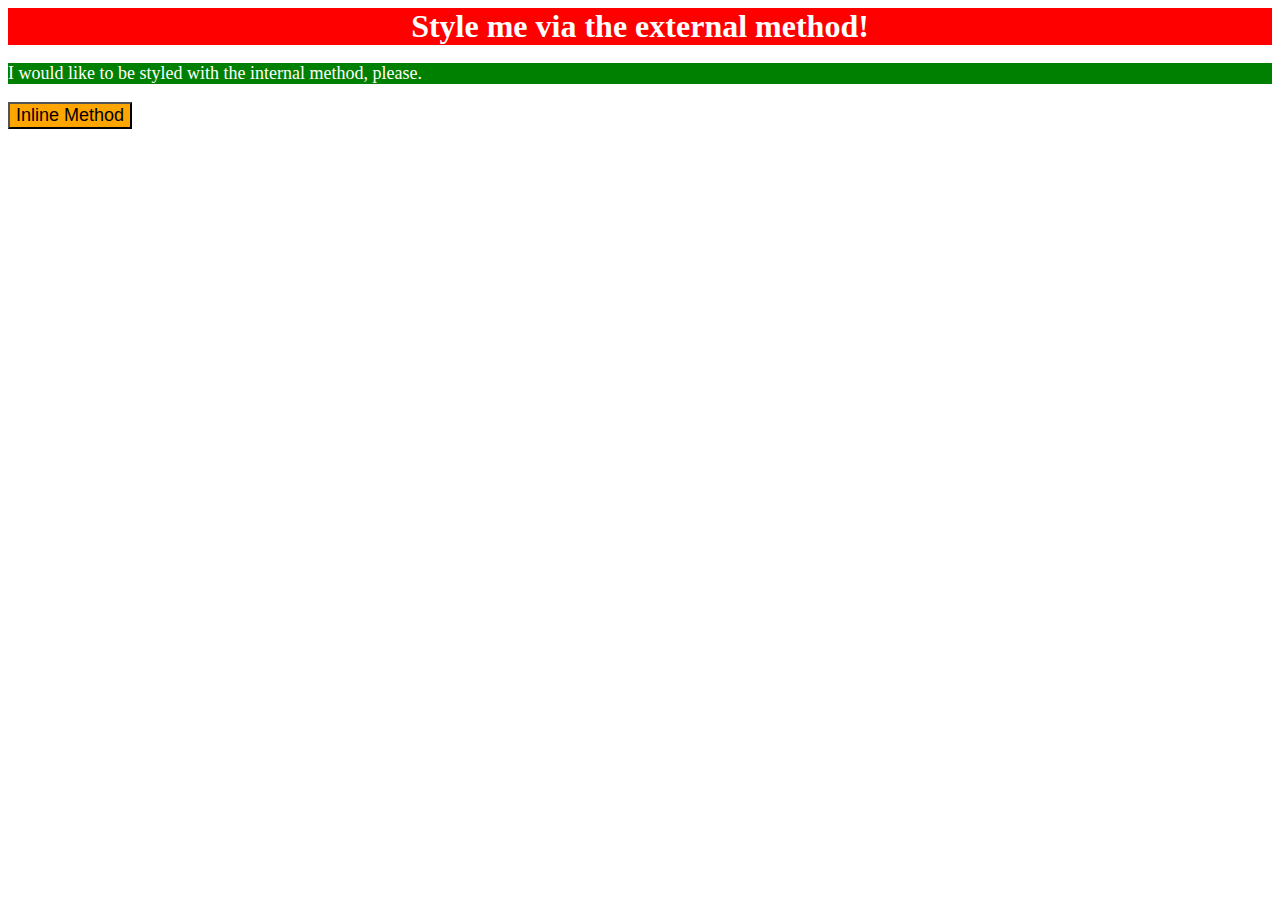
<file: foundations/intro-to-css/01-css-methods/index.html>
<!DOCTYPE html>
<html lang="en">
  <head>
    <meta charset="UTF-8">
    <meta http-equiv="X-UA-Compatible" content="IE=edge">
    <meta name="viewport" content="width=device-width, initial-scale=1.0">
    <link rel="stylesheet" href="styles.css">
    <title>Methods for Adding CSS</title>
    <style>
      p {
        background-color: green; 
        color: white;
        font-size: 18px;
      }
    </style>
  </head>
  <body>
    <div>Style me via the external method!</div>
    <p>I would like to be styled with the internal method, please.</p>
    <button style="background-color: orange; font-size: 18px">
      Inline Method
    </button>
  </body>
</html>
</file>
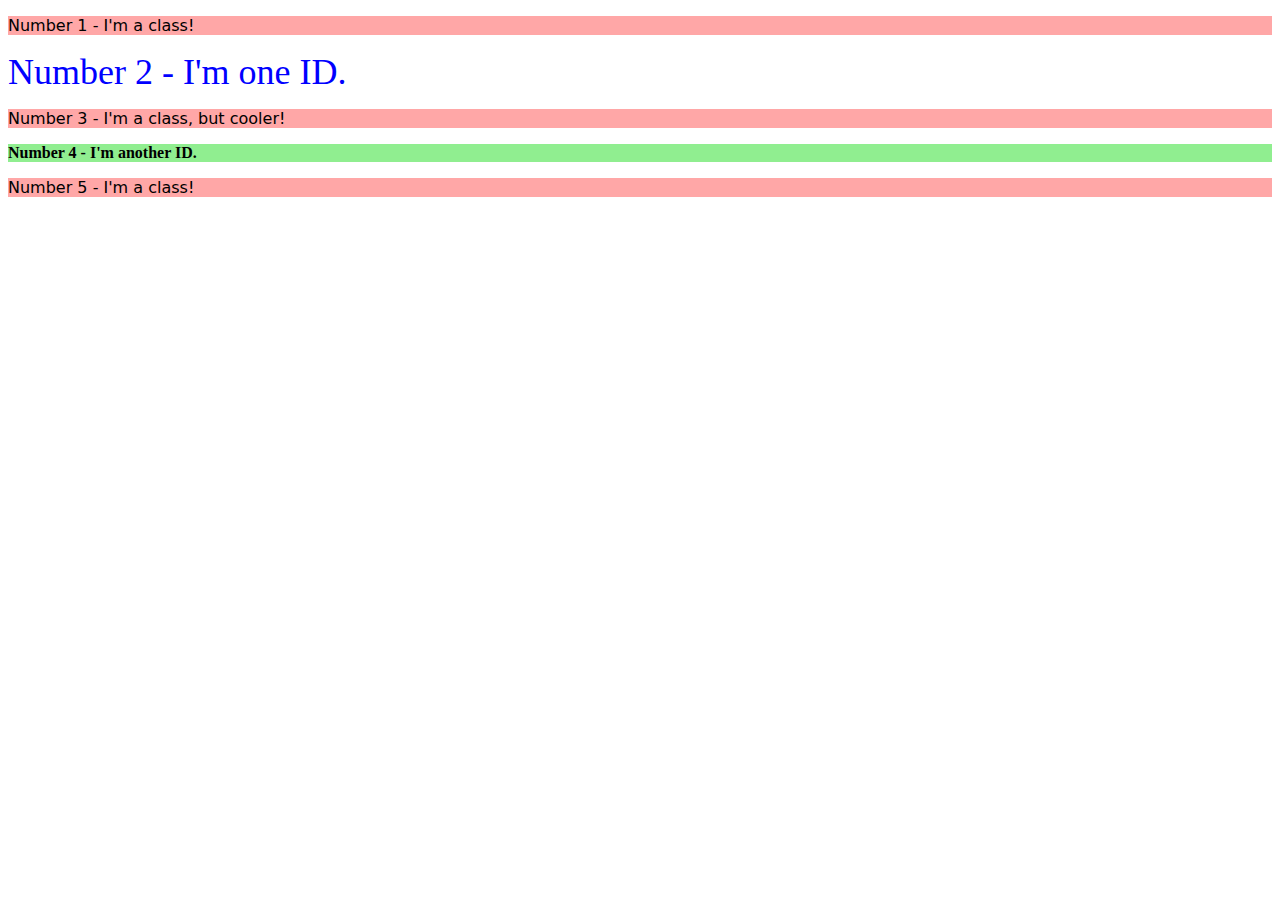
<file: foundations/intro-to-css/02-class-id-selectors/index.html>
<!DOCTYPE html>
<html lang="en">
  <head>
    <meta charset="UTF-8">
    <meta http-equiv="X-UA-Compatible" content="IE=edge">
    <meta name="viewport" content="width=device-width, initial-scale=1.0">
    <title>Class and ID Selectors</title>
    <link rel="stylesheet" href="style.css">
  </head>
  <body>
    <p class="odd">Number 1 - I'm a class!</p>
    <div id="second">Number 2 - I'm one ID.</div>
    <p class="odd font-adjustment">Number 3 - I'm a class, but cooler!</p>
    <div id="fourth" class="font-adjustment">Number 4 - I'm another ID.</div>
    <p class="odd">Number 5 - I'm a class!</p>
  </body>
</html>
</file>
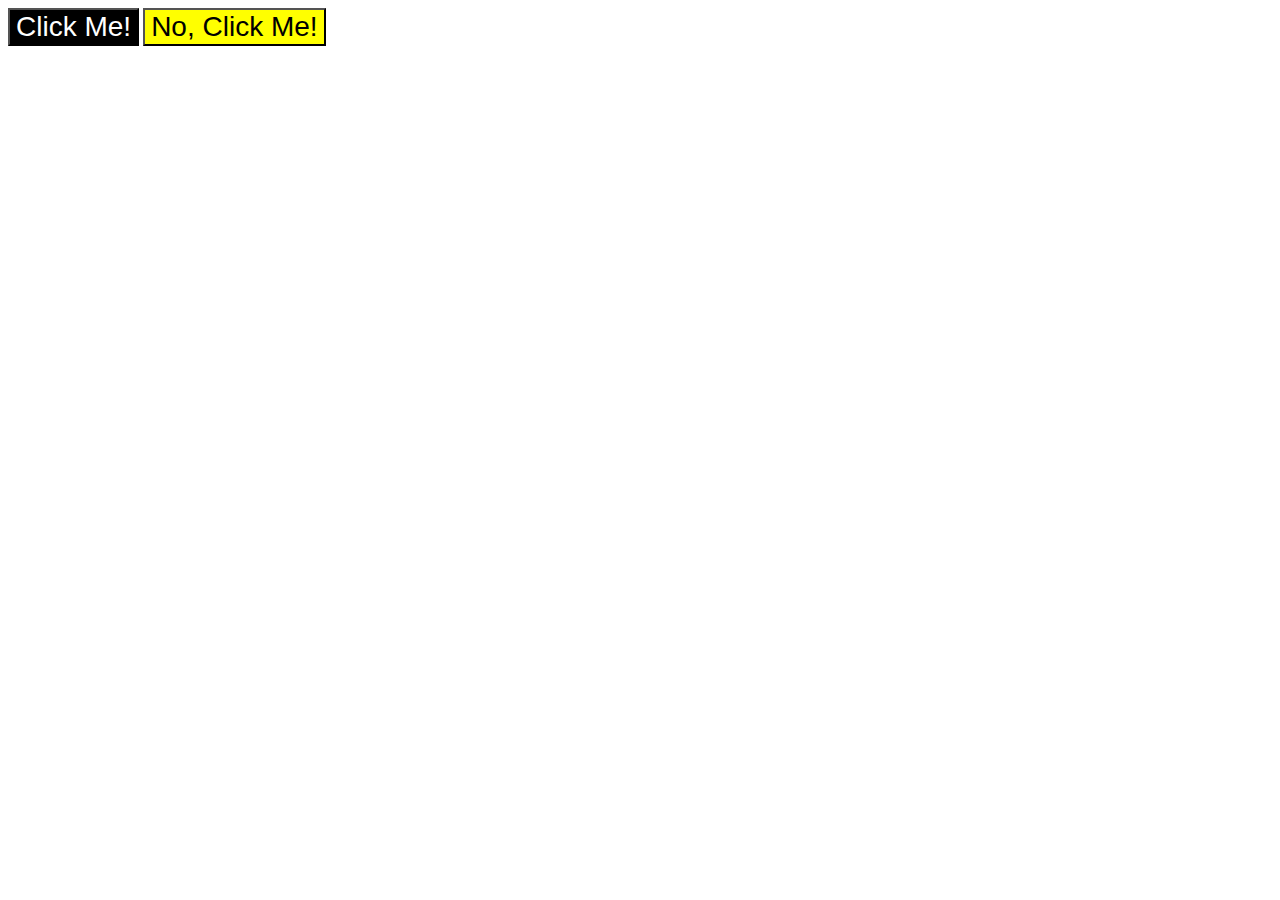
<file: foundations/intro-to-css/03-grouping-selectors/index.html>
<!DOCTYPE html>
<html lang="en">
  <head>
    <meta charset="UTF-8">
    <meta http-equiv="X-UA-Compatible" content="IE=edge">
    <meta name="viewport" content="width=device-width, initial-scale=1.0">
    <title>Grouping Selectors</title>
    <link rel="stylesheet" href="style.css">
  </head>
  <body>
    <button class="first">Click Me!</button>
    <button class="second">No, Click Me!</button>
  </body>
</html>
</file>
<file: foundations/intro-to-css/01-css-methods/styles.css>
div {
    background-color: red;
    color: white;
    font-size: 32px;
    text-align: center;
    font-weight: bold;
}
</file>
<file: foundations/intro-to-css/02-class-id-selectors/style.css>
.odd {
    background-color: rgb(255, 167, 167);
    font-family: Verdana, 'DejaVu Sans', sans-serif;
}

#second {
    color: #0000ff;
    font-size: 36px;
}

.font-ajustment {
    font-size: 24px;
}

#fourth {
    background-color: #90ee90;
    font-weight: bold;
}
</file>
<file: foundations/intro-to-css/03-grouping-selectors/style.css>
.first, .second {
    font-size: 28px;
    font-family: Helvetica, 'Times New Roman', sans-serif;
}

.first {
    background-color: black;
    color: white;
}

.second {
    background-color: yellow;
}
</file>
